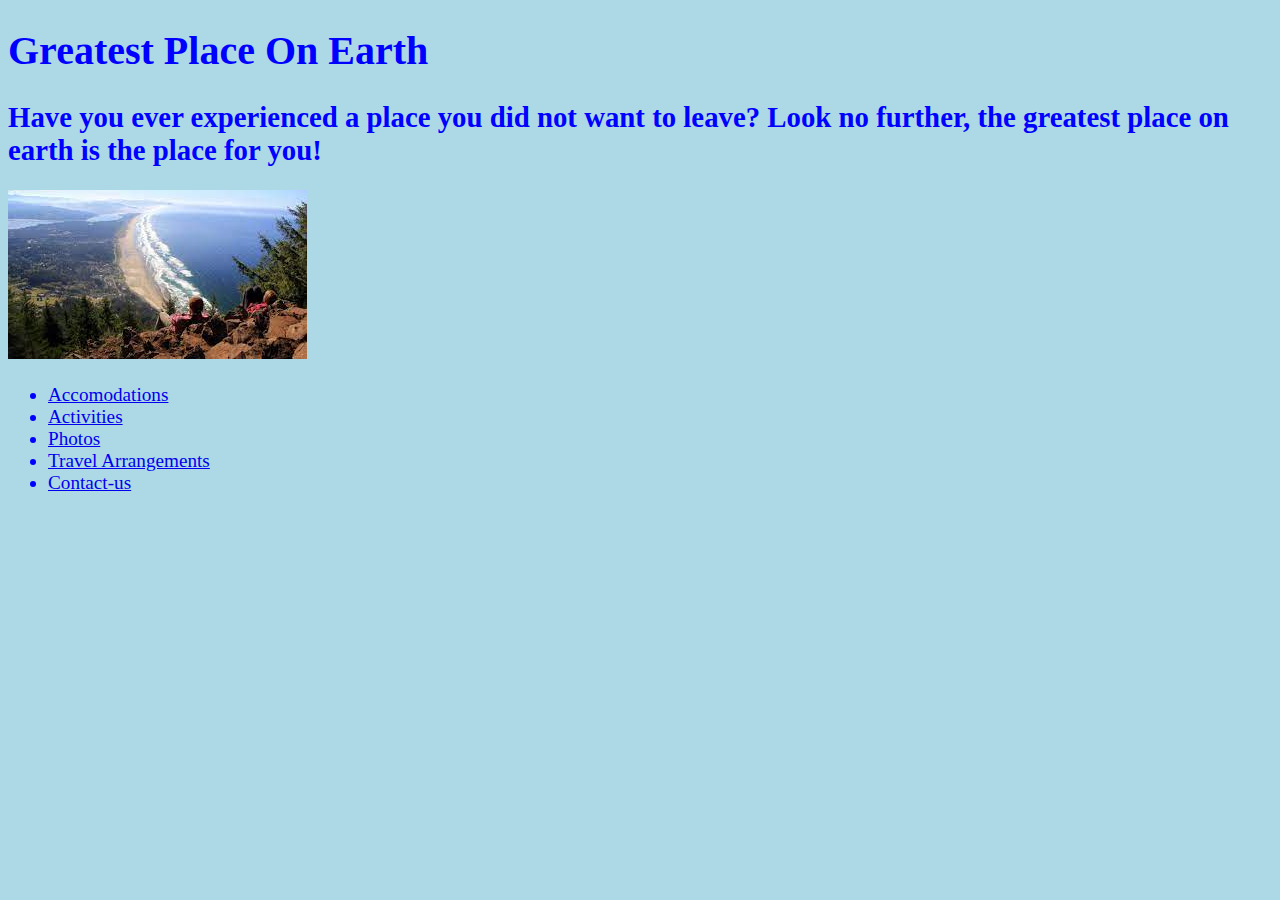
<file: greatest-place-on-earth/index.html>
<!DOCTYPE html>
<html lang="en-US">
<head>
  <title>Greatest Place On Earth</title>
  <link href="css/styles.css" rel="stylesheet" type="text/css">
</head>
<body>
<h1><strong>Greatest Place On Earth</strong></h1>
<h2>Have you ever experienced a place you did not want to leave? Look no further, the greatest place on earth is the place for you!</h2>
<img src="img/mountain.jpeg">
<ul>
  <li><a href="accommodations.html">Accomodations</a></li>
  <li><a href="activities.html">Activities</a></li>
  <li><a href="photos.html">Photos</a></li>
  <li><a href="travel-arrangements.html">Travel Arrangements</a></li>
  <li><a href="contact-us.html">Contact-us</a></li>
</ul>

</body>
</html>
</file>
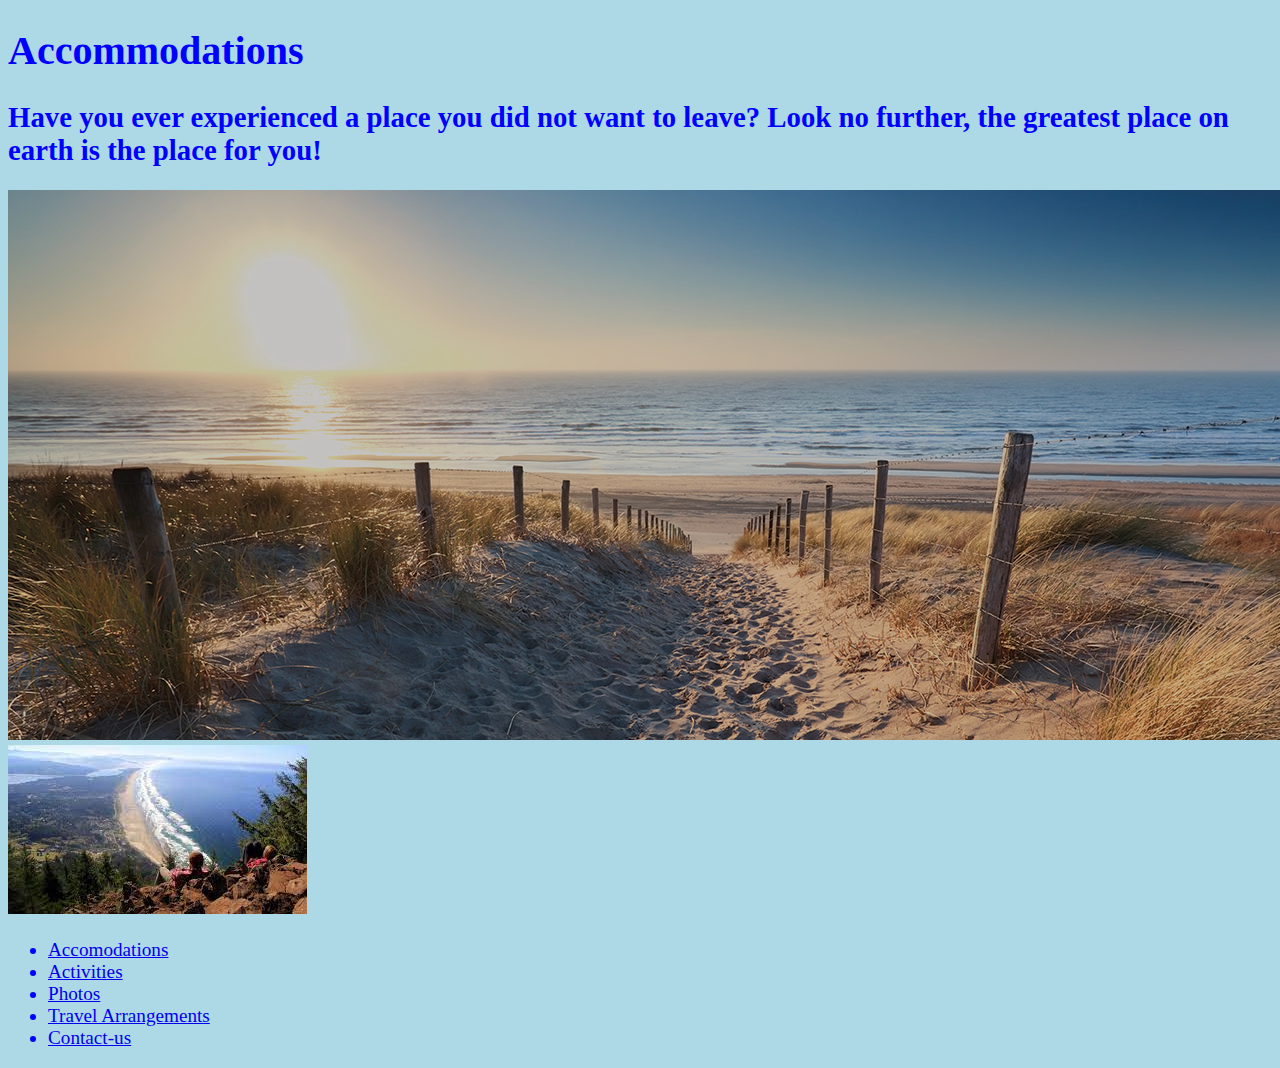
<file: greatest-place-on-earth/accommodations.html>
<!DOCTYPE html>
<html lang="en-US">
<head>
  <title>accommodations</title>
  <link href="css/styles.css" rel="stylesheet" type="text/css">
</head>
<body>
<h1><strong>Accommodations</strong></h1>
<h2>Have you ever experienced a place you did not want to leave? Look no further, the greatest place on earth is the place for you!</h2>
<img src="img/Hero-Beach-Access.jpeg">
<img src="img/mountain.jpeg">
<ul>
  <li><a href="accommodations.html">Accomodations</a></li>
  <li><a href="activities.html">Activities</a></li>
  <li><a href="photos.html">Photos</a></li>
  <li><a href="travel-arrangements.html">Travel Arrangements</a></li>
  <li><a href="contact-us.html">Contact-us</a></li>
</ul>

</body>
</html>
</file>
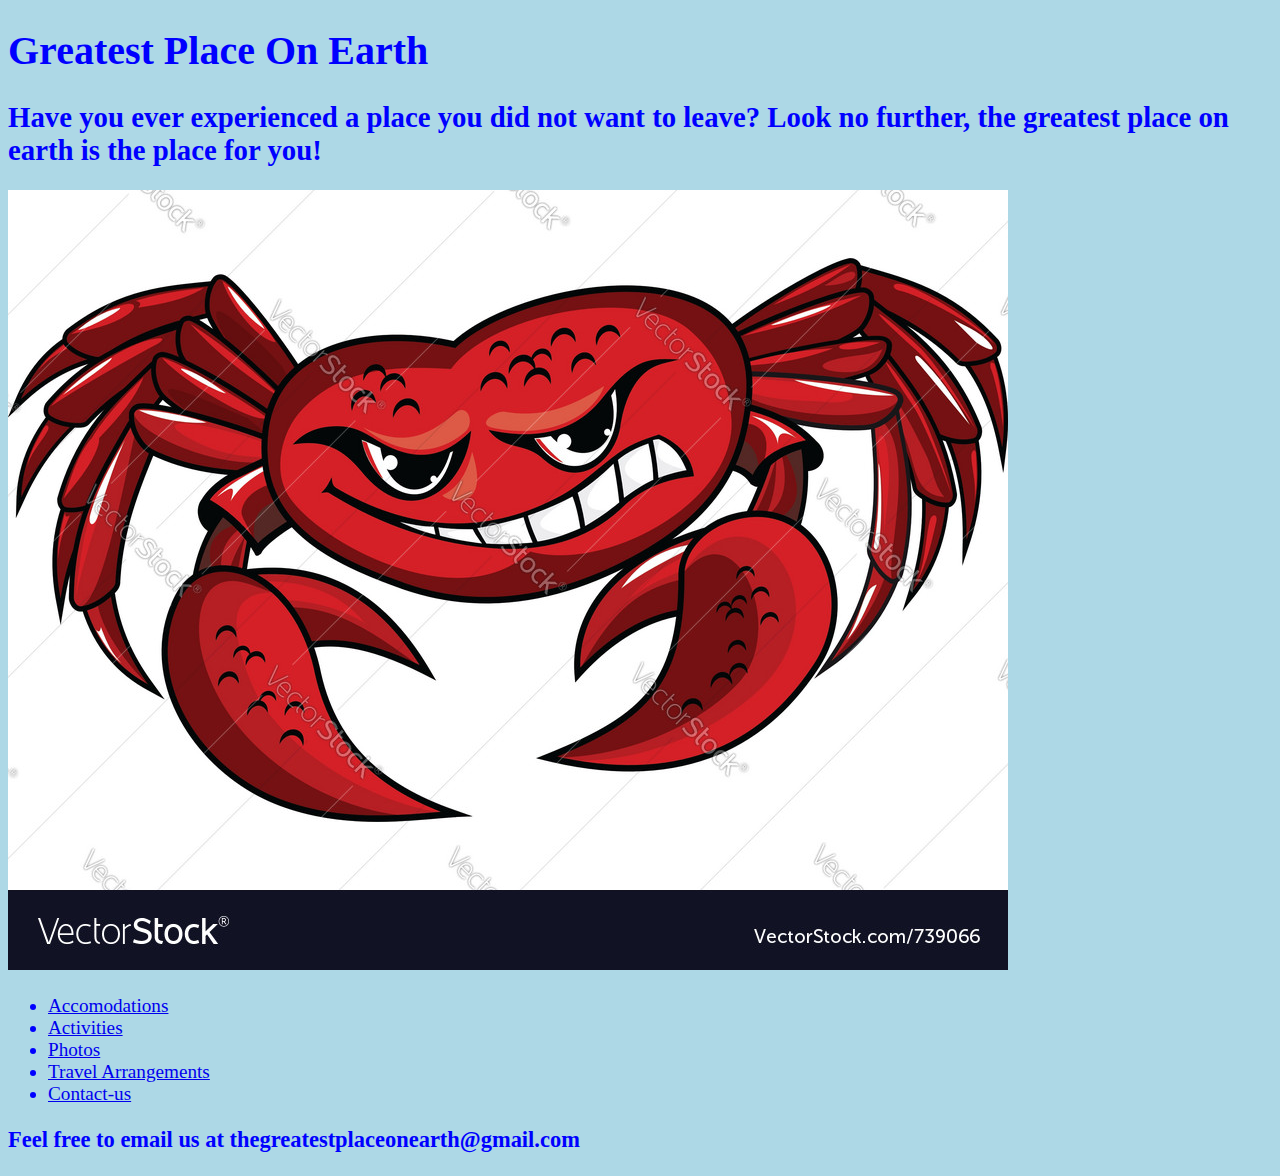
<file: greatest-place-on-earth/contact-us.html>
<!DOCTYPE html>
<html lang="en-US">
<head>
  <title>Greatest Place On Earth</title>
  <link href="css/styles.css" rel="stylesheet" type="text/css">
</head>
<body>
<h1><strong>Greatest Place On Earth</strong></h1>
<h2>Have you ever experienced a place you did not want to leave? Look no further, the greatest place on earth is the place for you!</h2>
<img src="img/crab.jpeg">
<ul>
  <li><a href="accommodations.html">Accomodations</a></li>
  <li><a href="activities.html">Activities</a></li>
  <li><a href="photos.html">Photos</a></li>
  <li><a href="travel-arrangements.html">Travel Arrangements</a></li>
  <li><a href="contact-us.html">Contact-us</a></li>
</ul>
<h3>Feel free to email us at thegreatestplaceonearth@gmail.com</h3>
</body>
</html>
</file>
<file: greatest-place-on-earth/css/styles.css>
h1 {
  font-size: 40px;
}

body {
  color: blue;
  background-color: lightblue;
  font-size: larger;
  font-family: 'Times New Roman', Times, serif;
}
</file>
